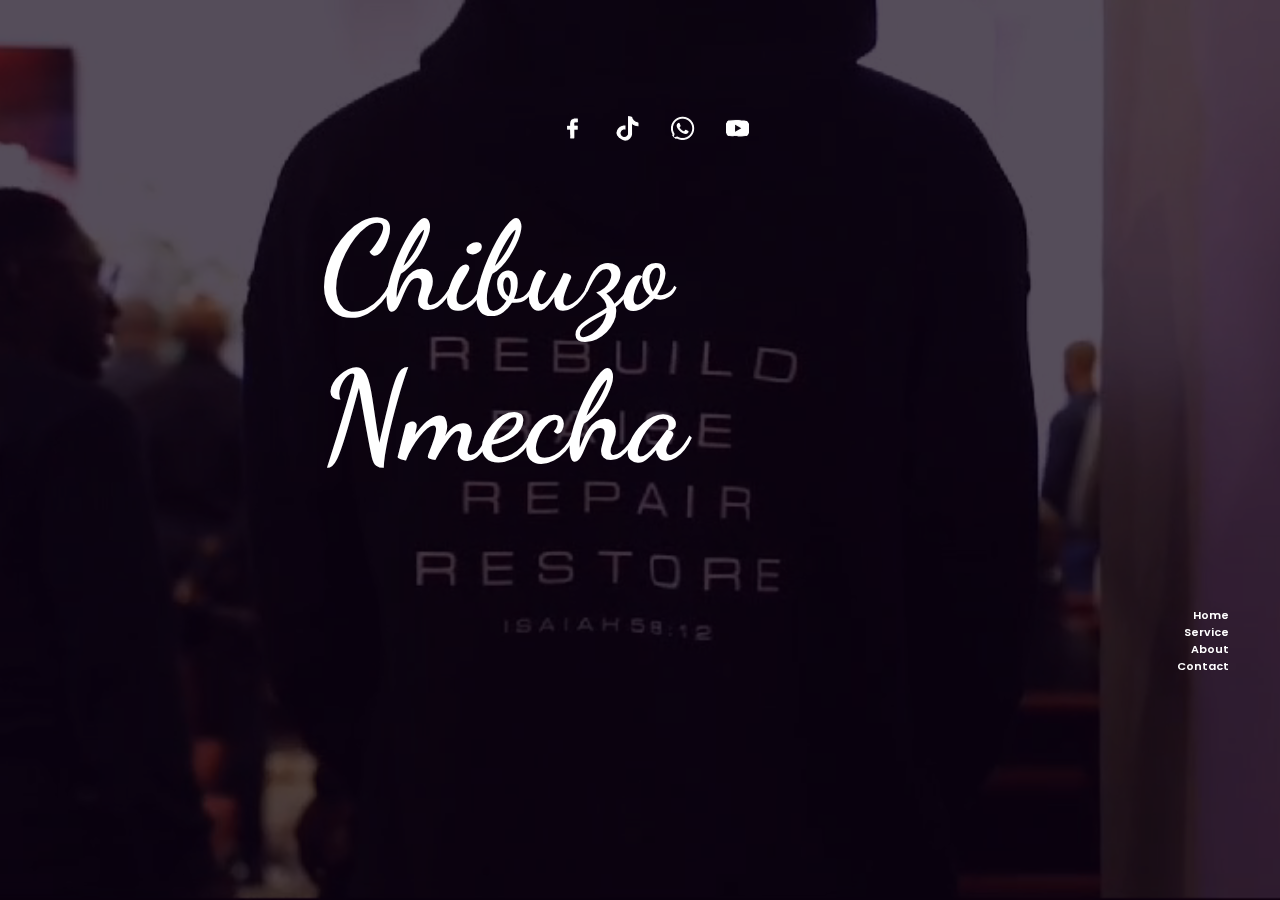
<file: index.html>
<!DOCTYPE html>
<html lang="en">
<head>
    <meta charset="UTF-8">
    <meta name="viewport" content="width=device-width, initial-scale=1.0">
    <title> First Landing Page</title>
    <link rel="stylesheet" href="style.css">
</head>
<body>
    <section class="container">

        <div class="main-content">
            <ul class="socials">
                <li><a href="#"><img src="./socials/facebook-1.png" alt=""></a></li>
                <li><a href="#"><img src="./socials/tik-tok.png" alt=""></a></li>
                <li><a href="#"><img src="./socials/whatsapp-1.png" alt=""></a></li>
                <li><a href="#"><img src="./socials/youtube.png" alt=""></a></li>
            </ul>

            <div class="name">
                <h1>Chibuzo Nmecha</h1>
            </div>
        </div>

        <video src="./videos/video_short.mp4" muted loop autoplay ></video>

        <div class="overlay">
            <ul class="menu">
                <li><a href="#home">Home</a></li>
                <li><a href="#Services">Service</a></li>
                <li><a href="#About">About</a></li>
                <li><a href="#Contact">Contact</a></li>
            </ul>
        </div>

    </section>
    
</body>
</html>
</file>
<file: style.css>
@import url('https://fonts.googleapis.com/css2?family=Poppins:ital,wght@0,200;0,300;0,400;0,600;0,700;0,800;0,900;1,300;1,400;1,700&display=swap');

@import url('https://fonts.googleapis.com/css2?family=Dancing+Script:wght@400..700&display=swap');


*{
    margin:0;
    padding: 0;
    box-sizing: border-box;
}

.container{
    position: absolute;
    width: 100%;
    min-height: 100vh;
    right: 0;
    z-index: 2;
}

.main-content{
    display: flex;
    justify-content: center;
    flex-direction: column;
    align-items: center;
    position: absolute;
    top: 25%;
    left: 50%;
    transform: translate(-50%, -50%);
    padding-top: 10%;
}

.socials{
    display: flex;
    justify-content: center;
    width: 450px;
    margin-bottom: 8%;
    filter: invert(1);

}

.socials li, img{
    list-style: none;
    width: 25px;
    height: 25px;
    margin: 15px;
    border-radius: 50%;
}

.name{
    font-size: xx-large;
    font-family: 'Dancing Script', sans-serif;
    font-size: 3.9rem;
    color: white
}

.container video{
    position: absolute;
    top: 0;
    left: 0;
    width: 100%;
    height: 100%;
    object-fit: cover;
    z-index: -100;
}

.overlay{
    width: 100%;
    height: 100%;
    position: absolute;
    background: rgba(13, 1, 20, 0.7);
    z-index: -90;
}

.menu{
    position: absolute;
    bottom: 25%;
    right: 4%;
}

.menu li, a{
    color: white;
    list-style: none;
    text-decoration: none;
    text-align:end;
    font-family:'Poppins',Verdana, Geneva, Tahoma, sans-serif;
    font-size: 11px;
    font-weight: 600;
}

/* Mobile - Responsive */
@media only screen and (max-width: 600px) {
    .name{
        font-size: 24px;
        text-align: center;
    }

    .menu{
        position: absolute;
        top: 20px;
        display: flex;
        justify-content: space-between;
    }

    .menu li a{
        display: flex;
        justify-content: space-between;
        margin-left: 10px;
    }

@media only screen and (min-width: 601px) {
    .name{
        font-size: 34px;
        text-align: center;
    }
}

@media only screen and (min-width: 850px) {
    .name{
        font-size: xx-large;
        font-family: 'Dancing Script', sans-serif;
        font-size: 3em;
        color: mustard;
    }
}
</file>
